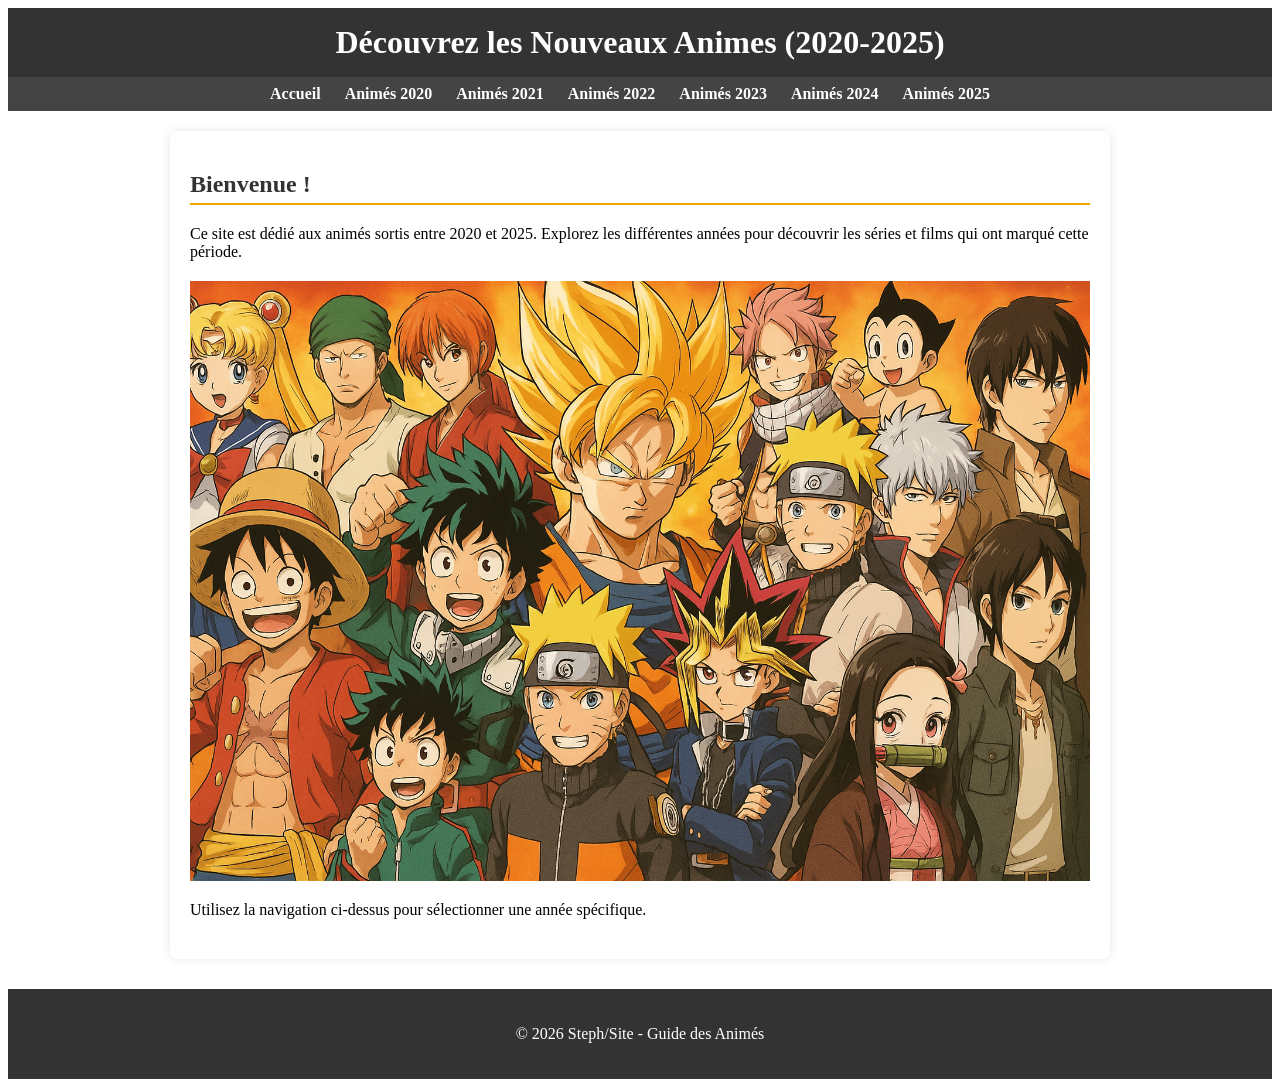
<file: index.html>
<!DOCTYPE html>
<html lang="fr">
<head>
    <meta charset="UTF-8">
    <meta name="viewport" content="width=device-width, initial-scale=1.0">
    <title>Nouveaux Animés 2020-2027</title>
    <link rel="stylesheet" href="style.css">
</head>
<body>
    <header>
        <h1>Découvrez les Nouveaux Animes (2020-2025)</h1>
    </header>

    <nav>
        <ul>
            <li><a href="index.html">Accueil</a></li>
            <li><a href="2020.html">Animés 2020</a></li>
            <li><a href="2021.html">Animés 2021</a></li>
            <li><a href="2022.html">Animés 2022</a></li>
            <li><a href="2023.html">Animés 2023</a></li>
            <li><a href="2024.html">Animés 2024</a></li>
            <li><a href="2025.html">Animés 2025</a></li>
        </ul>
    </nav>

    <main>
        <section id="introduction">
            <h2>Bienvenue !</h2>
            <p>Ce site est dédié aux animés sortis entre 2020 et 2025. Explorez les différentes années pour découvrir les séries et films qui ont marqué cette période.</p>
            <img src="Principa.png" alt="Illustration d'animé" style="width:100%;max-width:4000px;display:block;margin:20px auto;">
            <p>Utilisez la navigation ci-dessus pour sélectionner une année spécifique.</p>
        </section>
    </main>

    <footer>
        <p>&copy; 2026 Steph/Site - Guide des Animés</p>
    </footer>
</body>
</html>
</file>
<file: style.css>
/* Styles généraux */
body #background-video {
    position: fixed; /* Se positionne par rapport à la fenêtre */
    right: 0;
    bottom: 0;
    min-width: 100%;
    min-height: 100%;
    width: auto;
    height: auto;
    z-index: -100; /* Place la vidéo derrière tout le reste du contenu */
    object-fit: cover; /* Assure que la vidéo couvre l'espace sans se déformer */
}
.section-avec-parallax {
    background-image: url('rt.jpg');
    min-height: 400px; /* Hauteur de la section */
    background-attachment: fixed; /* Clé de l'effet parallax simple */
    background-position: center;
    background-repeat: no-repeat;
    background-size: cover;
    position: relative; /* Pour superposer du contenu si besoin */
}
/* Assurez-vous que le contenu principal a un fond pour être lisible */
body {
    /* ... vos autres styles body ... */
    /* S'il y avait un background-image, retirez-le ou commentez-le */
}
@keyframes fadeIn {
    from {
        opacity: 0;
        transform: translateY(20px); /* Commence un peu plus bas */
    }
    to {
        opacity: 1;
        transform: translateY(0);
    }
}
main, header, nav, footer { /* Assurez-vous que ces éléments ne sont pas transparents */
    position: relative; /* Nécessaire pour que z-index fonctionne correctement sur les enfants */
    z-index: 1; /* Place le contenu au-dessus de la vidéo */
}
main {
     background-color: rgba(255, 255, 255, 0.8); /* Exemple de fond semi-transparent pour la lisibilité */
}
/* Vous pourriez avoir besoin d'ajuster les couleurs de texte sur header/nav/footer aussi */
header, footer {
    background-color: rgba(51, 51, 51, 0.7); /* Fond semi-transparent pour header/footer */
}
nav {
    background-color: rgba(68, 68, 68, 0.8); /* Fond semi-transparent pour nav */
}
{
    font-family: Arial, sans-serif;
    margin: 0;
    padding: 0;
        background-image: url('principa.jpg');    background-size: cover; /
    background-position: center center; /    background-attachment: fixed;    background-repeat: no-repeat; /
    color: #333; /    line-height: 1.6;
}.banniere-section {
    height: 50vh; /* 50% de la hauteur de la fenêtre */
    background-image: url('image-banniere-action.jpg');
    background-size: cover;
    background-position: center;
    display: flex; /* Pour centrer le texte */
    align-items: center;
    justify-content: center;
    text-align: center;
    color: white;
}
.banniere-section h2 {
    font-size: 3rem;
    background-color: rgba(0,0,0,0.5); /* Fond semi-transparent pour le texte */
    padding: 10px 20px;
    border-radius: 5px;
}
header {
    background-color: #333;
    color: #fff;
    padding: 1rem 0;
    text-align: center;
}

header h1 {
    margin: 0;
}

nav {
    background: #444;
    padding: 0.5rem;
    text-align: center; /* Centrer les éléments de la nav */
}

nav ul {
    list-style-type: none;
    padding: 0;
    margin: 0; /* Retirer la marge par défaut de ul */
    display: inline-block; /* Permet de centrer la liste */
}

nav ul li {
    display: inline;
    margin-right: 20px;
}

nav ul li a {
    color: #fff;
    text-decoration: none;
    font-weight: bold;
}

nav ul li a:hover {
    color: #f0a500; /* Couleur de survol */
}

main {
    padding: 20px;
    max-width: 900px; /* Limiter la largeur pour une meilleure lisibilité */
    margin: 20px auto; /* Centrer le contenu principal */
    background-color: #fff;
    border-radius: 8px;
    box-shadow: 0 0 10px rgba(0,0,0,0.1);
}

section {
    margin-bottom: 20px;
}

h2 {
    color: #333;
    border-bottom: 2px solid #f0a500; /* Ligne sous les titres h2 */
    padding-bottom: 5px;
}

/* Styles pour la liste d'animés */
.anime-list {
    padding: 10px;
}

.anime-entry {
    background-color: #fff;
    border: 1px solid #ddd;
    padding: 15px;
    margin-bottom: 20px;
    border-radius: 5px;
    box-shadow: 2px 2px 5px rgba(0,0,0,0.05);
}

.anime-entry h3 {
    margin-top: 0;
    color: #0056b3; /* Couleur pour les titres d'animés */
}

.anime-cover {
    max-width: 150px;
    height: auto;
    float: left; /* Faire flotter l'image à gauche */
    margin-right: 15px; /* Espace entre l'image et le texte */
    margin-bottom: 10px;
    border: 1px solid #ccc;
}

/* Clearfix pour que le conteneur .anime-entry englobe l'image flottante */
.anime-entry::after {
    content: "";
    clear: both;
    display: table;
}

footer {
    text-align: center;
    padding: 20px;
    background-color: #333;
    color: #fff;
    margin-top: 30px;
}

/* Responsive (très basique) */
@media (max-width: 600px) {
    nav ul li {
        display: block;
        margin-bottom: 10px;
        margin-right: 0;
    }

    .anime-cover {
        float: none; /* Empêcher l'image de flotter sur petits écrans */
        display: block;
        margin: 0 auto 10px auto; /* Centrer l'image */
    }
}
</file>
